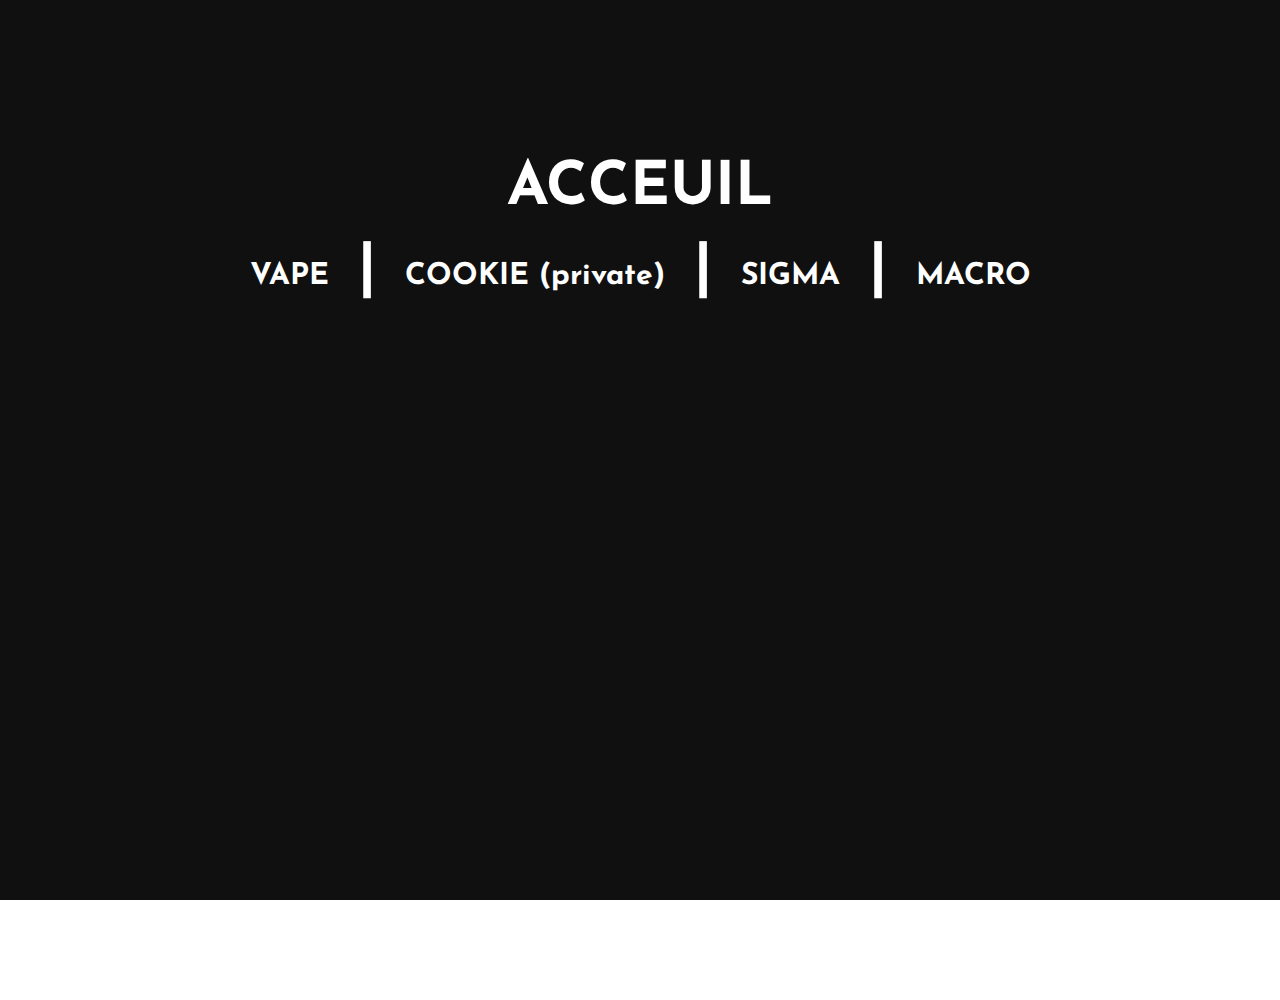
<file: cheat.html>
<!DOCTYPE html>
<html>
    <head>
        <title>R.D.A.C packs</title>
        <link rel="shortcut icon" type="image/x-icon" href="images/favicon.ico" />
        <link rel="stylesheet" type="text/css" href="css/style.css">
        <link rel="preconnect" href="https://fonts.googleapis.com">
        <link rel="preconnect" href="https://fonts.gstatic.com" crossorigin>
        <link href="https://fonts.googleapis.com/css2?family=Josefin+Sans:wght@300&display=swap" rel="stylesheet">
    </head>
    <body>

        <h1 class="rdac"><a href="index.html" target="_self"></a></h1>

        <section class="header">
            <nav>
                <div class="nav-links">
                    <ul>
                        <li ><a class ="ACCEUIL" href="acceuil.html" target="_self">ACCEUIL</a></li>
                    </ul>
                    <ul>
                        <li><a class="click" href="#" target="_self">VAPE</a></li>
                        <li><p>|</p></li>
                        <li><a class="click" href="#" target="_self">COOKIE (private)</a></li>
                        <li><p>|</p></li>
                        <li><a class="click" href="#" target="_self">SIGMA</a></li>
                        <li><p>|</p></li>                        
                        <li><a class="click" href="macro.html" target="_self">MACRO</a></li>
                    </ul>
                </div>
            </nav>
        </section>
    </body>
</html>
</file>
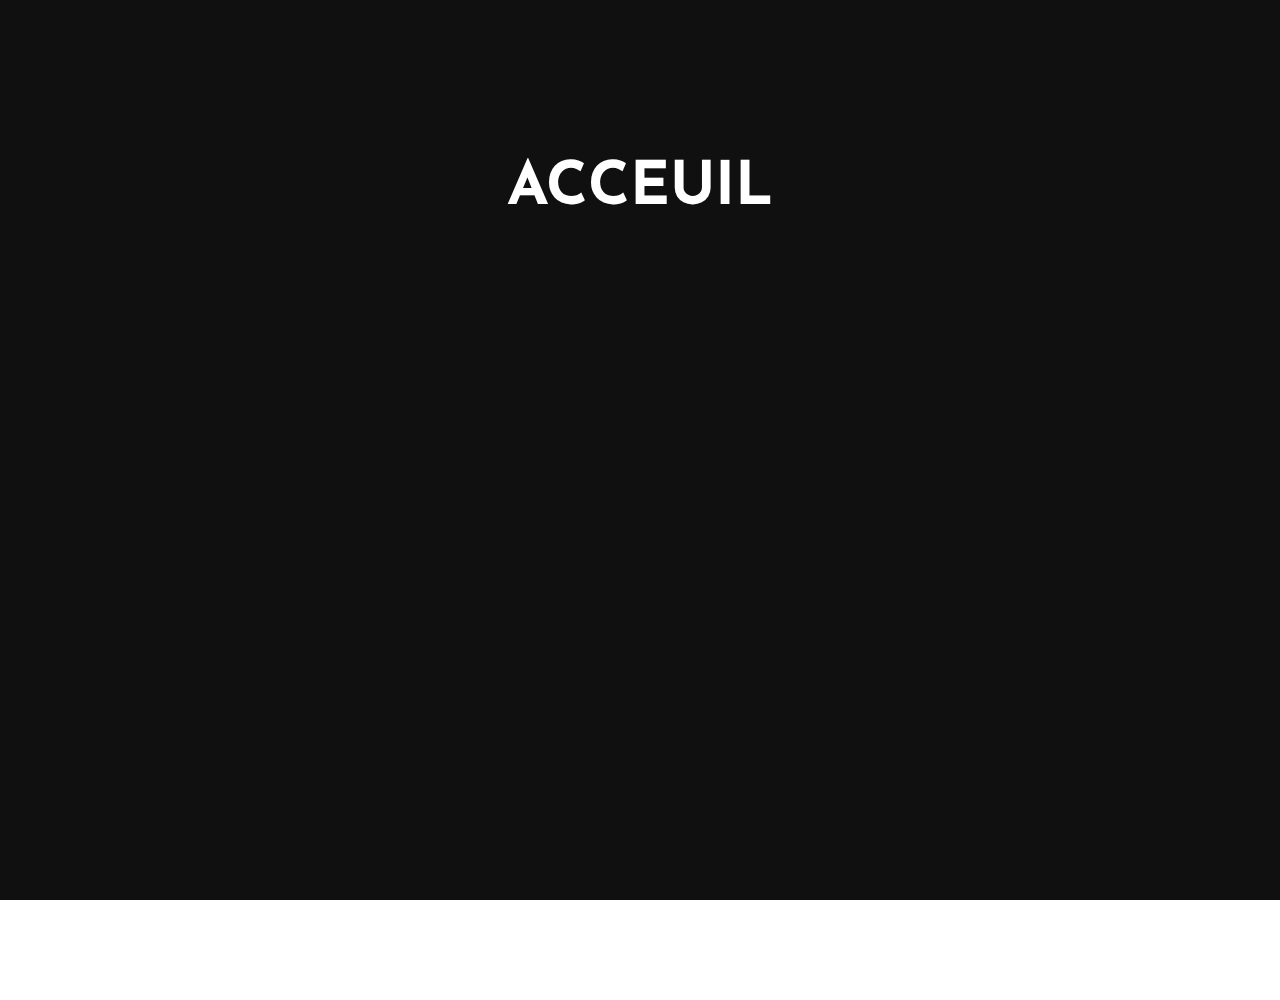
<file: discord.html>
<!DOCTYPE html>
<html>
    <head>
        <title>R.D.A.C test</title>
        <link rel="shortcut icon" type="image/x-icon" href="images/favicon.ico" />
        <link rel="stylesheet" type="text/css" href="css/style.css">
        <link rel="preconnect" href="https://fonts.googleapis.com">
        <link rel="preconnect" href="https://fonts.gstatic.com" crossorigin>
        <link href="https://fonts.googleapis.com/css2?family=Josefin+Sans:wght@300&display=swap" rel="stylesheet">
    </head>
    <body>

        <h1 class="rdac"><a href="index.html" target="_self"></a></h1>

        <section class="header">
            <nav>
                <div class="nav-links">
                    <ul>
                        <li ><a class ="ACCEUIL" href="acceuil.html" target="_self">ACCEUIL</a></li>
                    </ul>
                    <ul>
                        <IFRAME SRC="https://uqload.com/embed-x7w8kqzk4rtc.html" FRAMEBORDER=0 MARGINWIDTH=0 MARGINHEIGHT=0 SCROLLING=NO WIDTH=640 HEIGHT=360 allowfullscreen></IFRAME>
                    </ul>
                </div>
            </nav>
        </section>
    </body>
</html>
</file>
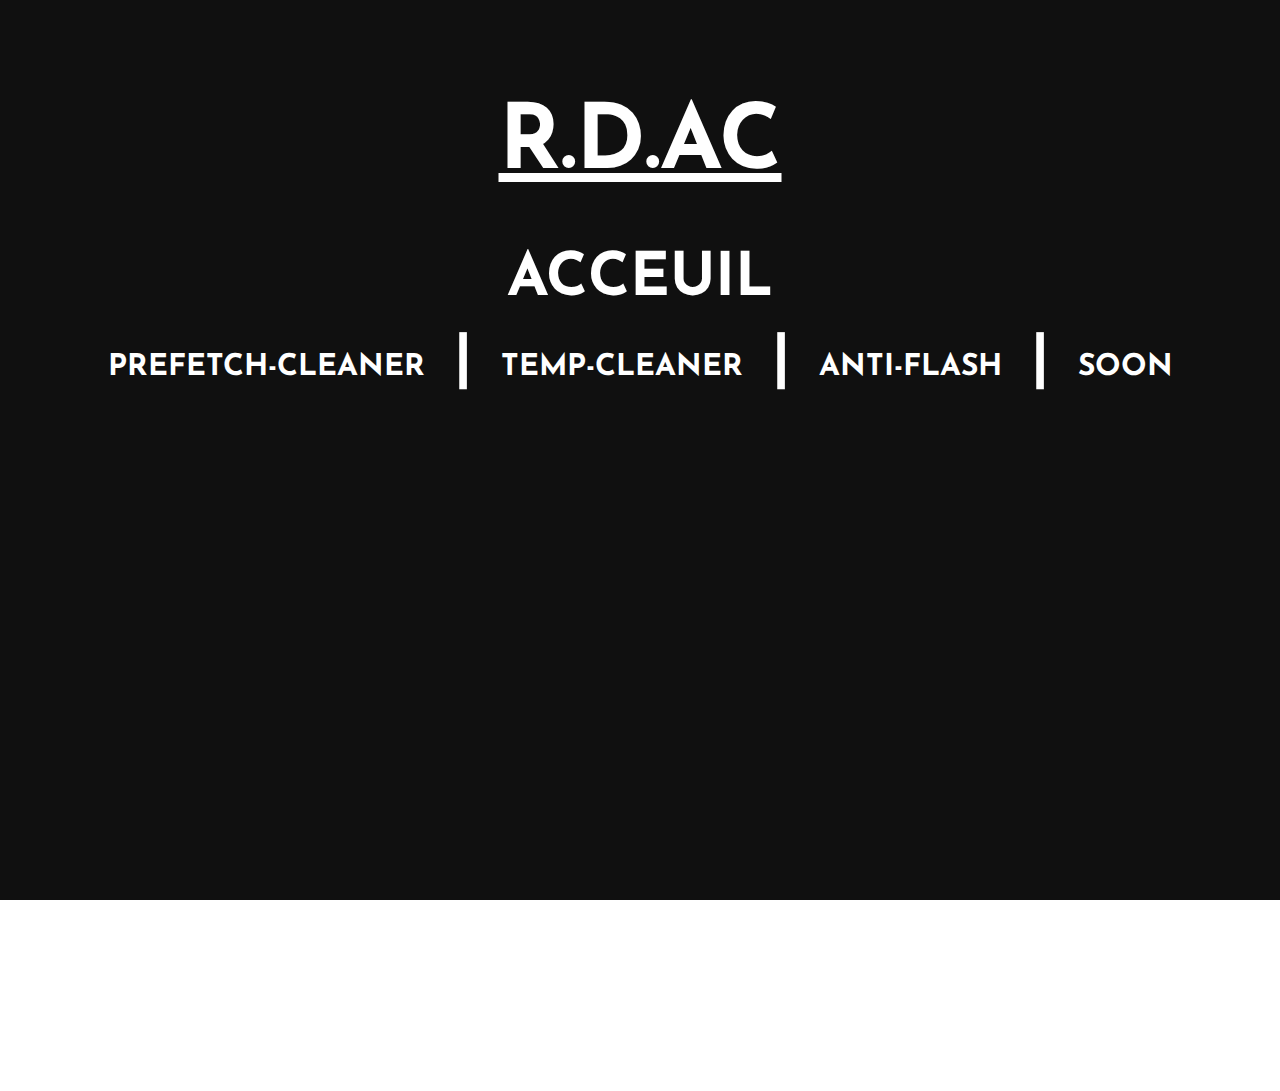
<file: tools.html>
<!DOCTYPE html>
<html>
    <head>
        <title>R.D.A.C packs</title>
        <link rel="shortcut icon" type="image/x-icon" href="images/favicon.ico" />
        <link rel="stylesheet" type="text/css" href="css/style.css">
        <link rel="preconnect" href="https://fonts.googleapis.com">
        <link rel="preconnect" href="https://fonts.gstatic.com" crossorigin>
        <link href="https://fonts.googleapis.com/css2?family=Josefin+Sans:wght@300&display=swap" rel="stylesheet">
    </head>
    <body>

        <h1 class="rdac"><a href="index.html" target="_self">R.D.AC</a></h1>

        <section class="header">
            <nav>
                <div class="nav-links">
                    <ul>
                        <li ><a class ="ACCEUIL" href="acceuil.html" target="_self">ACCEUIL</a></li>
                    </ul>
                    <ul>
                        <li><a class="click" href="#" target="_self">PREFETCH-CLEANER</a></li>
                        <li><p>|</p></li>
                        <li><a class="click" href="#" target="_self">TEMP-CLEANER</a></li>
                        <li><p>|</p></li>
                        <li><a class="click" href="#" target="_self">ANTI-FLASH</a></li>
                        <li><p>|</p></li>                        
                        <li><a class="click" href="#" target="_self">SOON</a></li>
                    </ul>
                </div>
            </nav>
        </section>
    </body>
</html>
</file>
<file: css/style.css>
* {
    margin: 0;
    padding: 0;
    font-family: Century Gothic;
    color: white;
    font-size: 100;
    font-family: 'Josefin Sans', sans-serif;
}

body {
    background: url(../images/bg.jpg) no-repeat center center fixed;
    background-size: cover;
    overflow: hidden;
}

.header {
    min-height: 100vh;
    width: 100%;
    position: relative;
}

/* Hide scrollbar for Chrome, Safari and Opera */
.example::-webkit-scrollbar {
  display: none;
}

/* Hide scrollbar for IE, Edge and Firefox */
.example {
  -ms-overflow-style: none;  /* IE and Edge */
  scrollbar-width: none;  /* Firefox */
}

nav {
    display: flex;
    padding: 4% 6%;
    justify-content: space-between;
    align-items: center;
}

nav img {
    width: 150px;
}

.nav-links {
    flex: 1;
    text-align: center;
}

.nav-links ul li {
    list-style: none;
    display: inline-block;
    padding: 8px 12px;
    position: relative;
    font-weight: bold;
}

.nav-links ul li a {
    color: #fff;
    text-decoration: none;
    font-size: 30px;
    font-weight: bold;
}

.nav-links ul li a.ACCEUIL {
    color: #fff;
    text-decoration: none;
    font-size: 60px;
    font-weight: bold;
}

.nav-links ul li p {
    color: #fff;
    text-decoration: none;
    font-size: 60px;
    font-weight: bold;
}


.nav-links ul li a::after {
    content: '';
    width: 0%;
    height: 4px;
    background: rgb(255, 0, 0);
    display: block;
    margin: auto;
    transition: 0.5s;
}

.nav-links ul li a:hover::after {
    width: 100%;
}

.rdac {
    text-align: center;
    margin-top: 100px;
    font-size: 90px;
}

.plague a {
    text-decoration: transparent;
    text-transform: uppercase;
}
</file>
